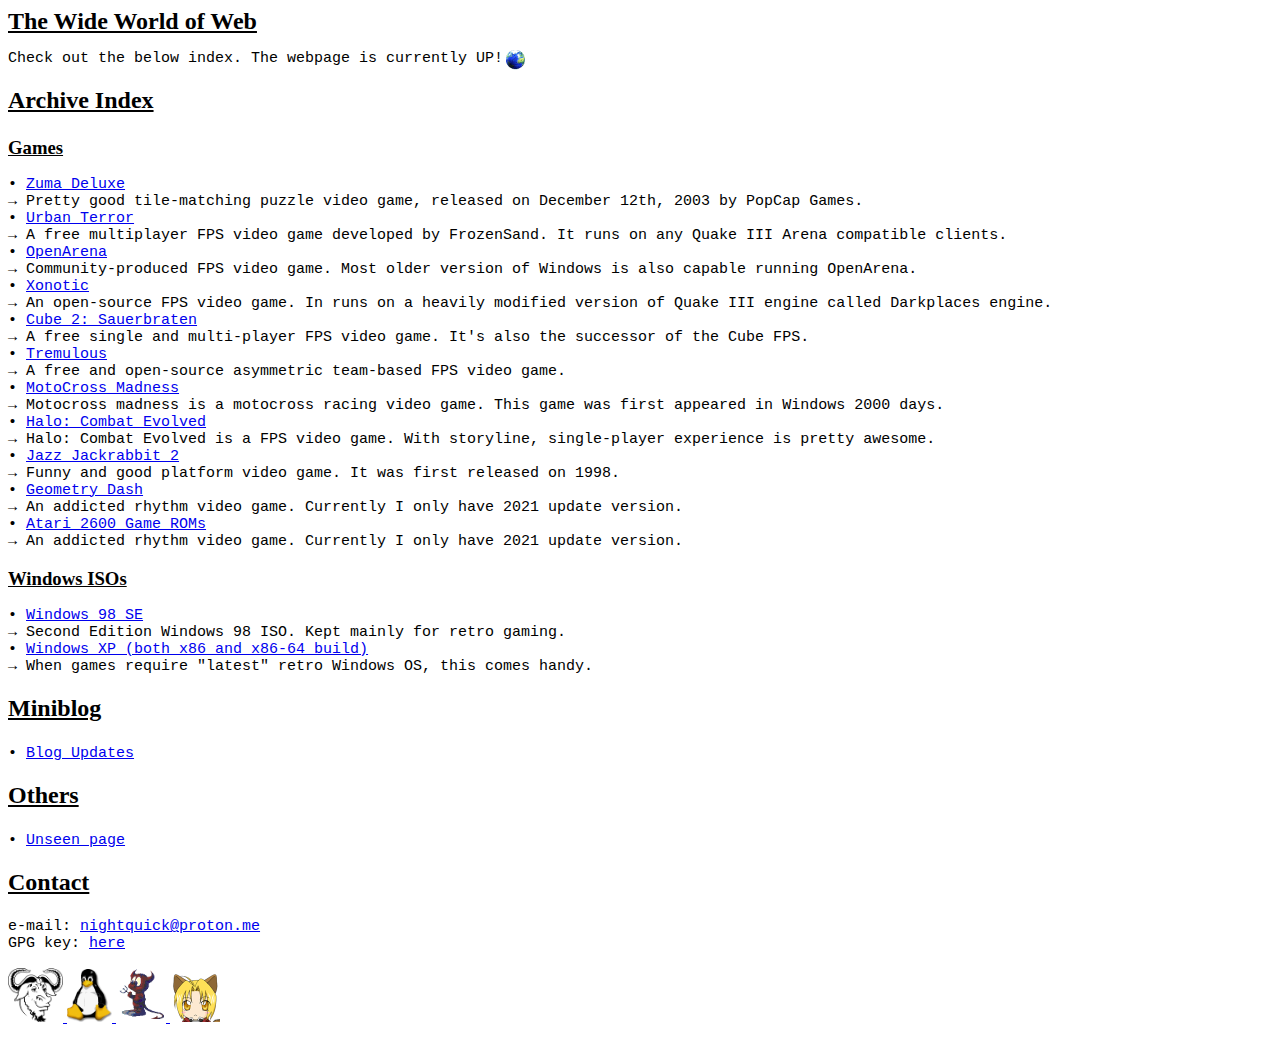
<file: index.html>
<!DOCTYPE html>
<html>
  <!-- Header section -->
  <head>
    <meta name="viewport" content="width=device-width, initial-scale=1">
    <title>Web Logs</title>
    <link rel="stylesheet" href="style.css">
    <link rel="icon" type="image/gif" href="./assets/cutdoggy.gif">
  </head>
  <!-- Header section end -->

  <body>
    <h2 id="www">The Wide World of Web</h2>

    <p id="mono" style="display: inline">
      Check out the below index. The webpage is currently UP!
    </p>

    <img id="absolute-image" src="./assets/Earth_Globe.gif"></img>

    <!-- Archive Index section -->
    <h2 id="normal">Archive Index</h2>
    <!-- Games sub-section -->
    <h3 id="normal">Games</h3>
    <p id="mono">
      &bull; <a href="https://archive.org/details/zuma-deluxe-mswin">Zuma Deluxe</a>
      <br>
      &rarr; Pretty good tile-matching puzzle video game, released on December 12th, 2003 by PopCap Games.
      <br>

      &bull; <a href="https://www.urbanterror.info/home/">Urban Terror</a>
      <br>
      &rarr; A free multiplayer FPS video game developed by FrozenSand. It runs on any Quake III Arena compatible clients.
      <br>

      &bull; <a href="http://www.openarena.ws/smfnews.php">OpenArena</a>
      <br>
      &rarr; Community-produced FPS video game. Most older version of Windows is also capable running OpenArena.
      <br>

      &bull; <a href="https://xonotic.org/">Xonotic</a>
      <br>
      &rarr; An open-source FPS video game. In runs on a heavily modified version of Quake III engine called Darkplaces engine.
      <br>

      &bull; <a href="http://sauerbraten.org/">Cube 2: Sauerbraten</a>
      <br>
      &rarr; A free single and multi-player FPS video game. It's also the successor of the Cube FPS.
      <br>

      &bull; <a href="https://tremulous.net/">Tremulous</a>
      <br>
      &rarr; A free and open-source asymmetric team-based FPS video game.
      <br>

      &bull; <a href="https://archive.org/details/motocross-madness-win-rip">MotoCross Madness</a>
      <br>
      &rarr; Motocross madness is a motocross racing video game. This game was first appeared in Windows 2000 days.
      <br>

      &bull; <a href="https://archive.org/details/halo-combat-evolved-preinstalled">Halo: Combat Evolved</a>
      <br>
      &rarr; Halo: Combat Evolved is a FPS video game. With storyline, single-player experience is pretty awesome.
      <br>

      &bull; <a href="https://archive.org/details/jazz-jackrabbit-2">Jazz Jackrabbit 2</a>
      <br>
      &rarr; Funny and good platform video game. It was first released on 1998.
      <br>

      &bull; <a href="https://archive.org/details/geometry.-dash.v-07.24.2021">Geometry Dash</a>
      <br>
      &rarr; An addicted rhythm video game. Currently I only have 2021 update version.
      <br>

      &bull; <a href="https://archive.org/details/atari-2600-roms">Atari 2600 Game ROMs</a>
      <br>
      &rarr; An addicted rhythm video game. Currently I only have 2021 update version.
      <br>
    </p>
    <!-- Games sub-section end -->

    <!-- Windows ISO sub-section -->
    <h3 id="normal">Windows ISOs</h3>
    <p id="mono">
      &bull; <a href="https://archive.org/details/windows-98-s-edition">Windows 98 SE</a>
      <br>
      &rarr; Second Edition Windows 98 ISO. Kept mainly for retro gaming.
      <br>

      &bull; <a href="https://archive.org/details/windows-98-s-edition">Windows XP (both x86 and x86-64 build)</a>
      <br>
      &rarr; When games require "latest" retro Windows OS, this comes handy.
      <br>
    </p>
    <!-- Windows ISO sub-section end -->

    <!-- Miniblog section -->
    <h2 id="normal">Miniblog</h2>
    <p id="mono">
      &bull; <a href="./blog.html">Blog Updates</a>
    </p>
    <!-- Miniblog section end -->

    <!-- Others section -->
    <h2 id="normal">Others</h2>
    <p id="mono">
      &bull; <a href="./others/unseen_page.html">Unseen page</a>
      <br>
    </p>
    <!-- Others section end -->

    <!-- Contact section -->
    <h2 id="normal">Contact</h2>
    <p id="mono">
      e-mail: <a href="mailto:nightquick@proton.me">nightquick@proton.me</a>
      <br>

      GPG key: <a href="./nqskey.key">here</a>
    </p>
    <!-- Contact section end -->

    <!-- GNU -->
    <a href="https://gnu.org">
      <img src="./assets/gnu.png" width="55px"></img>
    </a>

    <!-- Linux Kernel -->
    <a href="https://kernel.org">
      <img src="./assets/kernel.gif" width="45px"></img>
    </a>

    <!-- FreeBSD -->
    <a href="https://freebsd.org">
      <img src="./assets/freebsd.gif" width="50px"></img>
    </a>

    <!-- Cute -->
    <a href="./neko.html">
      <img src="./assets/ed.gif" width="50px"></img>
    </a>
  </body>
</html>
</file>
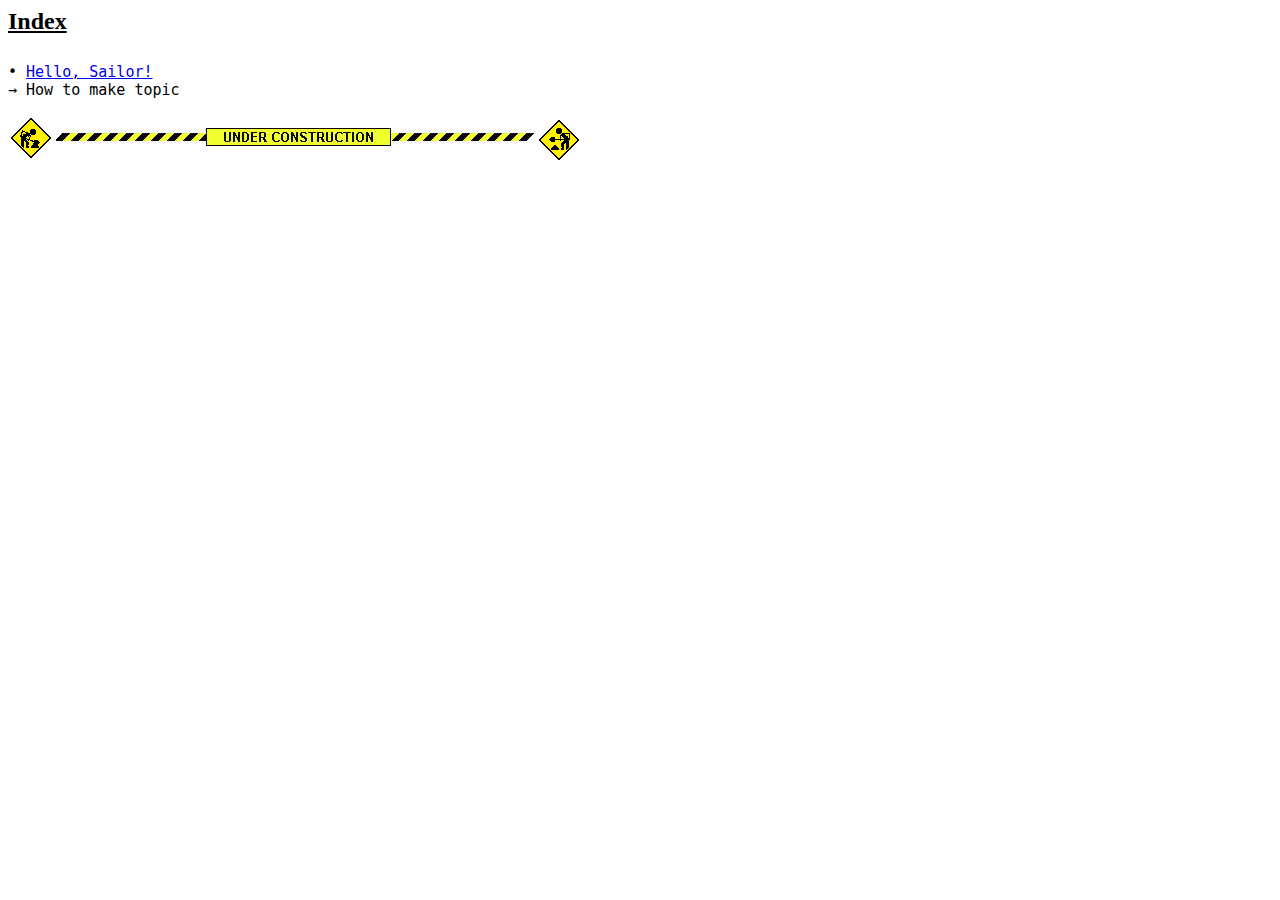
<file: blog.html>
<!DOCTYPE html>
<html>
  <!-- Header section -->
  <head>
    <meta http-equiv="content-type" content="text/html;charset=utf-8">
    <meta name="viewport" content="width=device-width, initial-scale=1">
    <title>General Web Logs</title>
    <link rel="stylesheet" href="style.css">
    <link rel="icon" type="image/gif" href="./assets/cutdoggy.gif">
  </head>
  <!-- Header section end -->

  <!-- Body section -->
  <body>
    <h2 id="www">Index</h2>

    <p id="mono">
      &bull; <a href="./posts/hello.html">Hello, Sailor!</a>
      <br>
      &rarr; How to make topic
      <br>
    </p>

    <!-- Under construction -->
    <img src="./assets/construction.gif"></img>
  </body>
  <!-- Body section end -->
</html>
</file>
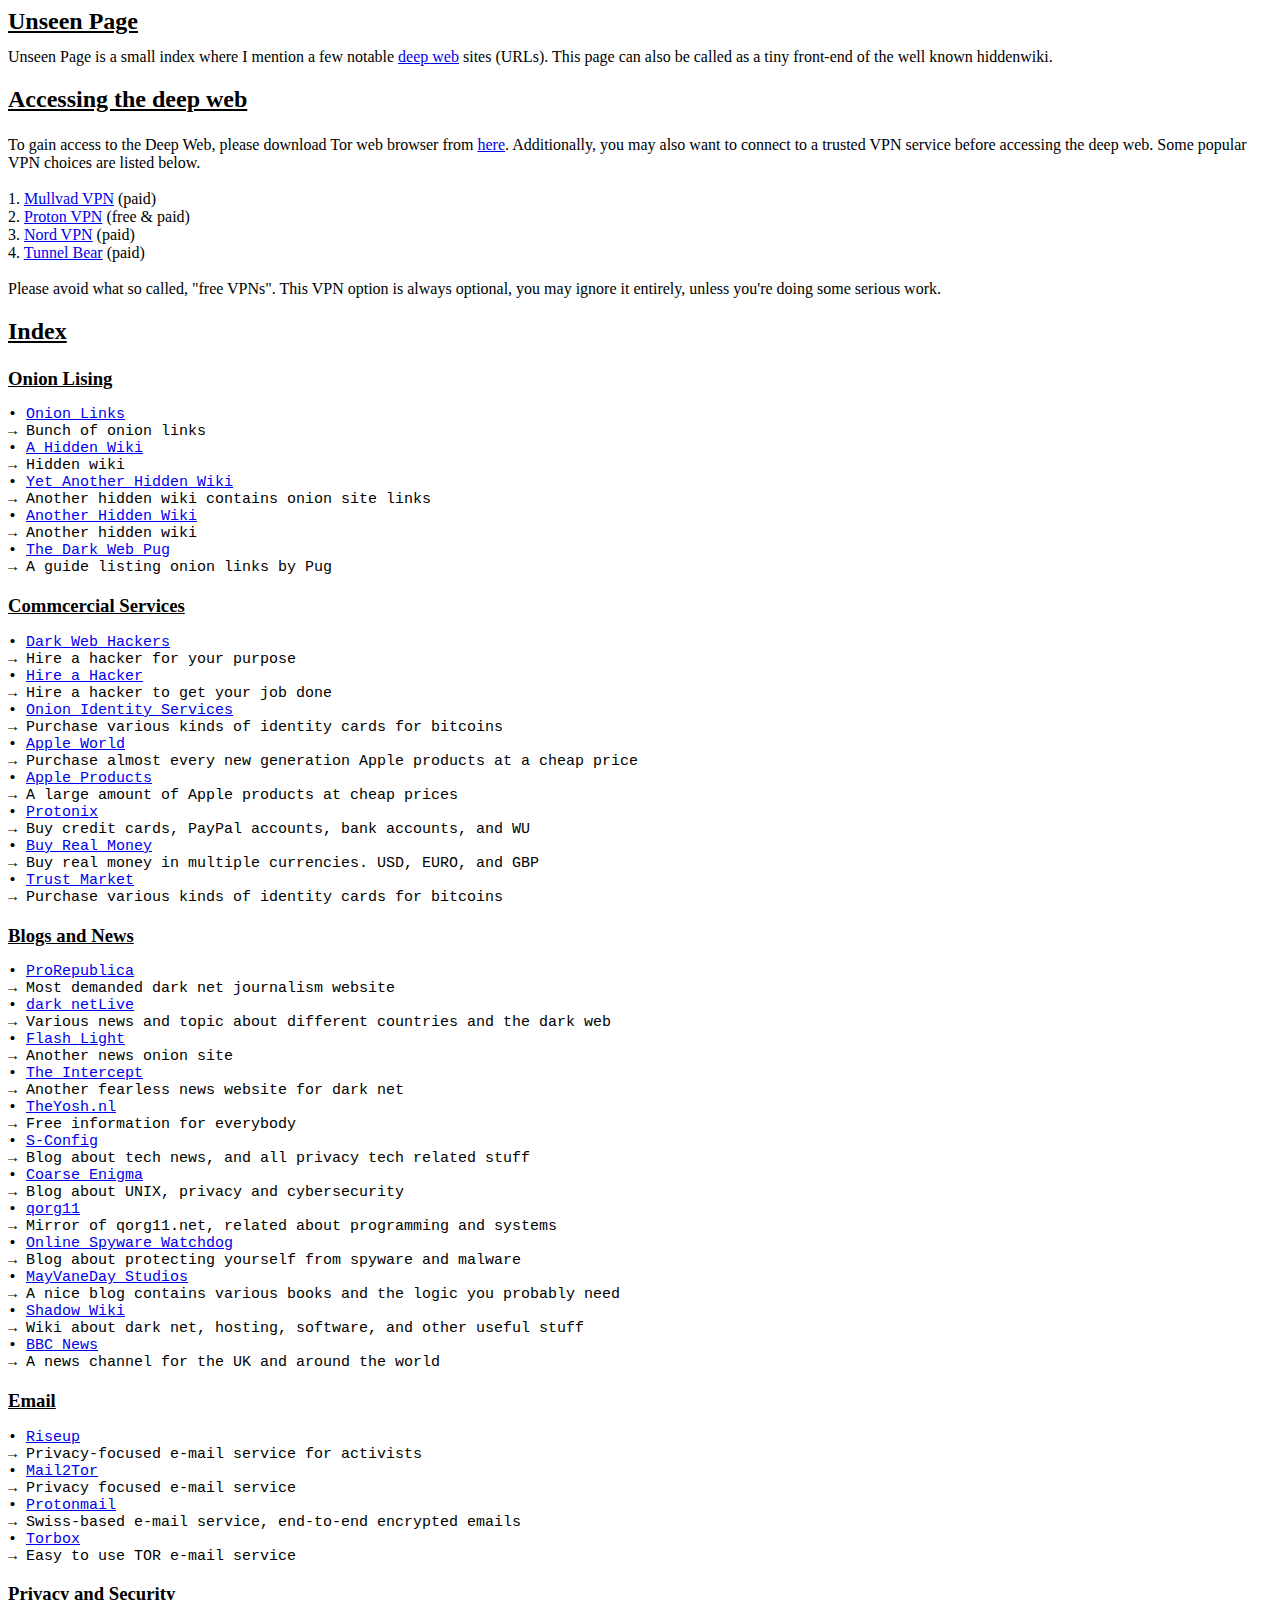
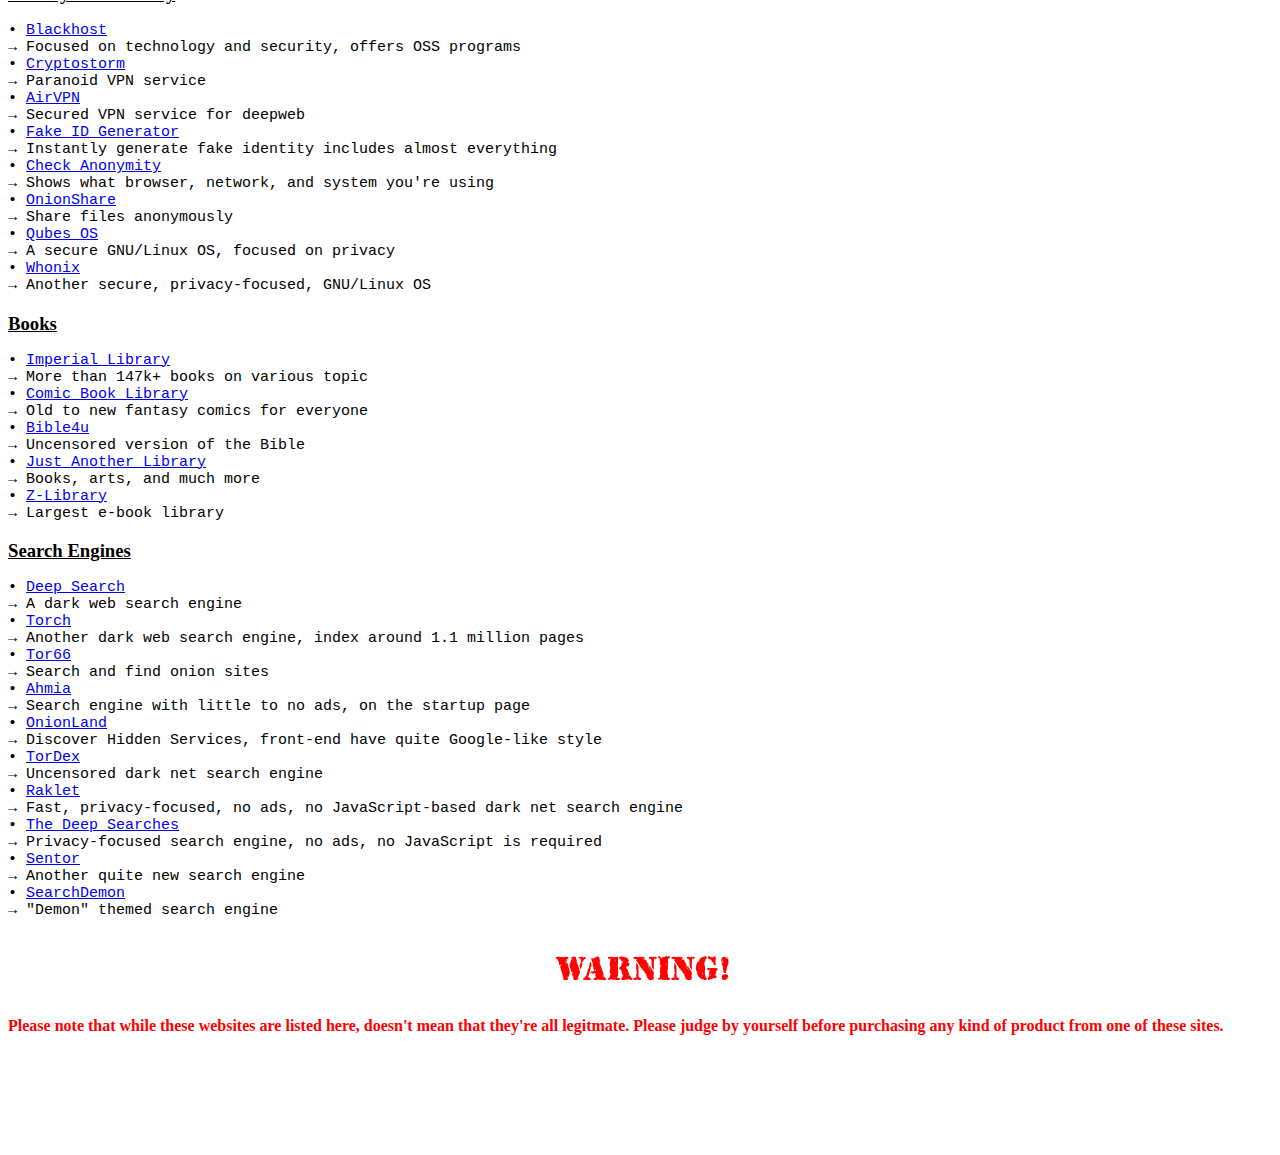
<file: others/unseen_page.html>
<!DOCTYPE html>

<html>
  <header>
    <meta name="viewport" content="width=device-width, initial-scale=1">
    <title>Unseen Page</title>
    <link rel="stylesheet" href="../style.css">
    <link rel="icon" type="image/gif" href="../assets/cutdoggy.gif">
  </header>

  <body>
    <h2 id="www">Unseen Page</h2>
    <p style="display: inline">Unseen Page is a small index where I mention a few notable
      <a href="https://en.wikipedia.org/wiki/Deep_web">deep web</a> sites (URLs). This page
      can also be called as a tiny front-end of the well known hiddenwiki.
    </p>

    <!-- Access section -->
    <h2 id="normal">Accessing the deep web</h2>
    <p>To gain access to the Deep Web, please download Tor web browser from
      <a href="https://www.torproject.org/download/">here</a>. Additionally, you
      may also want to connect to a trusted VPN service before accessing the deep web.
      Some popular VPN choices are listed below.
      <br><br>
      1. <a href="https://mullvad.net/en">Mullvad VPN</a> (paid)
      <br>
      2. <a href="https://protonvpn.com/">Proton VPN</a> (free & paid)
      <br>
      3. <a href="https://nordvpn.com/">Nord VPN</a> (paid)
      <br>
      4. <a href="https://www.tunnelbear.com/">Tunnel Bear</a> (paid)
      <br><br>
      Please avoid what so called, "free VPNs". This VPN option is always optional,
      you may ignore it entirely, unless you're doing some serious work.
    </p>
    <!-- Access section end -->

    <h2 id="normal">Index</h2>

    <!-- Onion Listing -->
    <h3 id="normal">Onion Lising</h3>
    <p id="mono">
      &bull; <a href="http://s4k4ceiapwwgcm3mkb6e4diqecpo7kvdnfr5gg7sph7jjppqkvwwqtyd.onion/">Onion Links</a>
      <br>
      &rarr; Bunch of onion links
      <br>

      &bull; <a href="http://paavlaytlfsqyvkg3yqj7hflfg5jw2jdg2fgkza5ruf6lplwseeqtvyd.onion/">A Hidden Wiki</a>
      <br>
      &rarr; Hidden wiki
      <br>

      &bull; <a href="http://2jwcnprqbugvyi6ok2h2h7u26qc6j5wxm7feh3znlh2qu3h6hjld4kyd.onion/">Yet Another Hidden Wiki</a>
      <br>
      &rarr; Another hidden wiki contains onion site links
      <br>

      &bull; <a href="http://zqktlwiuavvvqqt4ybvgvi7tyo4hjl5xgfuvpdf6otjiycgwqbym2qad.onion/wiki/index.php/Main_Page">Another Hidden Wiki</a>
      <br>
      &rarr; Another hidden wiki
      <br>

      &bull; <a href="http://jgwe5cjqdbyvudjqskaajbfibfewew4pndx52dye7ug3mt3jimmktkid.onion/">The Dark Web Pug</a>
      <br>
      &rarr; A guide listing onion links by Pug
      <br>
    </p>
    <!-- Onion Listing end -->

    <!-- Commercial Services -->
    <h3 id="normal">Commcercial Services</h3>
    <p id="mono">
      &bull; <a href="http://prjd5pmbug2cnfs67s3y65ods27vamswdaw2lnwf45ys3pjl55h2gwqd.onion/">Dark Web Hackers</a>
      <br>
      &rarr; Hire a hacker for your purpose
      <br>

      &bull; <a href="http://jn6weomv6klvnwdwcgu55miabpwklsmmyaf5qrkt4miif4shrqmvdhqd.onion/">Hire a Hacker</a>
      <br>
      &rarr; Hire a hacker to get your job done
      <br>

      &bull; <a href="http://endtovmbc5vokdpnxrhajcwgkfbkfz4wbyhbj6ueisai4prtvencheyd.onion/">Onion Identity Services</a>
      <br>
      &rarr; Purchase various kinds of identity cards for bitcoins
      <br>

      &bull; <a href="http://appworld55fqxlhcb5vpdzdaf5yrqb2bu2xtocxh2hiznwosul2gbxqd.onion/">Apple World</a>
      <br>
      &rarr; Purchase almost every new generation Apple products at a cheap price
      <br>

      &bull; <a href="http://oiswwblhcp7tv5pgdsm7thvnnltl4yxzf2wgg7guwi7jnyr37lw4uaad.onion/">Apple Products</a>
      <br>
      &rarr; A large amount of Apple products at cheap prices
      <br>

      &bull; <a href="http://gtdpz4ykjfuz7c5o6wayi2hn4oqopij2q3ubv2icq2sgavhy6qi5hwid.onion/">Protonix</a>
      <br>
      &rarr; Buy credit cards, PayPal accounts, bank accounts, and WU
      <br>

      &bull; <a href="http://moneye5g34sxtlo3jd2aft6hdphk2dtgvkwnk5taabfrqu75tutmynad.onion/">Buy Real Money</a>
      <br>
      &rarr; Buy real money in multiple currencies. USD, EURO, and GBP
      <br>

      &bull; <a href="http://trustmme4k4gwlxmrphwzn7pmv5r4ot4bhvgbsjstkwqztk7oqjkiiid.onion/">Trust Market</a>
      <br>
      &rarr; Purchase various kinds of identity cards for bitcoins
      <br>
    </p>
    <!-- Commercial Services end -->

    <!-- Blogs and News -->
    <h3 id="normal">Blogs and News</h3>
    <p id="mono">
      &bull; <a href="http://p53lf57qovyuvwsc6xnrppyply3vtqm7l6pcobkmyqsiofyeznfu5uqd.onion/">ProRepublica</a>
      <br>
      &rarr; Most demanded dark net journalism website
      <br>

      &bull; <a href="http://darkzzx4avcsuofgfez5zq75cqc4mprjvfqywo45dfcaxrwqg6qrlfid.onion/">dark netLive</a>
      <br>
      &rarr; Various news and topic about different countries and the dark web
      <br>

      &bull; <a href="http://ovgl57qc3a5abwqgdhdtssvmydr6f6mjz6ey23thwy63pmbxqmi45iid.onion/">Flash Light</a>
      <br>
      &rarr; Another news onion site
      <br>

      &bull; <a href="https://27m3p2uv7igmj6kvd4ql3cct5h3sdwrsajovkkndeufumzyfhlfev4qd.onion/">The Intercept</a>
      <br>
      &rarr; Another fearless news website for dark net
      <br>

      &bull; <a href="http://theyoshxgvcjm4s2xdt6zcjym4kgskibrlos6fai26yes4bhpia5z7qd.onion/">TheYosh.nl</a>
      <br>
      &rarr; Free information for everybody
      <br>

      &bull; <a href="http://xjfbpuj56rdazx4iolylxplbvyft2onuerjeimlcqwaihp3s6r4xebqd.onion/">S-Config</a>
      <br>
      &rarr; Blog about tech news, and all privacy tech related stuff
      <br>

      &bull; <a href="http://cgjzkysxa4ru5rhrtr6rafckhexbisbtxwg2fg743cjumioysmirhdad.onion/">Coarse Enigma</a>
      <br>
      &rarr; Blog about UNIX, privacy and cybersecurity
      <br>

      &bull; <a href="http://lainwir3s4y5r7mqm3kurzpljyf77vty2hrrfkps6wm4nnnqzest4lqd.onion/">qorg11</a>
      <br>
      &rarr; Mirror of qorg11.net, related about programming and systems
      <br>

      &bull; <a href="http://spywaredrcdg5krvjnukp3vbdwiqcv3zwbrcg6qh27kiwecm4qyfphid.onion/">Online Spyware Watchdog</a>
      <br>
      &rarr; Blog about protecting yourself from spyware and malware
      <br>

      &bull; <a href="http://meynethaffeecapsvfphrcnfrx44w2nskgls2juwitibvqctk2plvhqd.onion/">MayVaneDay Studios</a>
      <br>
      &rarr; A nice blog contains various books and the logic you probably need
      <br>

      &bull; <a href="http://zsxjtsgzborzdllyp64c6pwnjz5eic76bsksbxzqefzogwcydnkjy3yd.onion/">Shadow Wiki</a>
      <br>
      &rarr; Wiki about dark net, hosting, software, and other useful stuff
      <br>

      &bull; <a href="http://bbcnewsd73hkzno2ini43t4gblxvycyac5aw4gnv7t2rccijh7745uqd.onion//">BBC News</a>
      <br>
      &rarr; A news channel for the UK and around the world
      <br>
    </p>
    <!-- Blogs and News end -->

    <!-- Email -->
    <h3 id="normal">Email</h3>
    <p id="mono">
      &bull; <a href="http://vww6ybal4bd7szmgncyruucpgfkqahzddi37ktceo3ah7ngmcopnpyyd.onion/">Riseup</a>
      <br>
      &rarr; Privacy-focused e-mail service for activists
      <br>

      &bull; <a href="http://mail2torjgmxgexntbrmhvgluavhj7ouul5yar6ylbvjkxwqf6ixkwyd.onion/">Mail2Tor</a>
      <br>
      &rarr; Privacy focused e-mail service
      <br>

      &bull; <a href="http://protonmailrmez3lotccipshtkleegetolb73fuirgj7r4o4vfu7ozyd.onion/">Protonmail</a>
      <br>
      &rarr; Swiss-based e-mail service, end-to-end encrypted emails
      <br>

      &bull; <a href="http://torbox36ijlcevujx7mjb4oiusvwgvmue7jfn2cvutwa6kl6to3uyqad.onion/">Torbox</a>
      <br>
      &rarr; Easy to use TOR e-mail service
      <br>
    </p>
    <!-- Email end -->

    <!-- Privacy and Security -->
    <h3 id="normal">Privacy and Security</h3>
    <p id="mono">
      &bull; <a href="https://blackhost7pws76u6vohksdahnm6adf7riukgcmahrwt43wv2drvyxid.onion/">Blackhost</a>
      <br>
      &rarr; Focused on technology and security, offers OSS programs
      <br>

      &bull; <a href="http://stormwayszuh4juycoy4kwoww5gvcu2c4tdtpkup667pdwe4qenzwayd.onion/">Cryptostorm</a>
      <br>
      &rarr; Paranoid VPN service
      <br>

      &bull; <a href="https://airvpn3epnw2fnsbx5x2ppzjs6vxtdarldas7wjyqvhscj7x43fxylqd.onion/">AirVPN</a>
      <br>
      &rarr; Secured VPN service for deepweb
      <br>

      &bull; <a href="http://elfqv3zjfegus3bgg5d7pv62eqght4h6sl6yjjhe7kjpi2s56bzgk2yd.onion/fakeid.php">Fake ID Generator</a>
      <br>
      &rarr; Instantly generate fake identity includes almost everything
      <br>

      &bull; <a href="http://elfqv3zjfegus3bgg5d7pv62eqght4h6sl6yjjhe7kjpi2s56bzgk2yd.onion/binfo_check_anonymity.php">Check Anonymity</a>
      <br>
      &rarr; Shows what browser, network, and system you're using
      <br>

      &bull; <a href="http://lldan5gahapx5k7iafb3s4ikijc4ni7gx5iywdflkba5y2ezyg6sjgyd.onion/">OnionShare</a>
      <br>
      &rarr; Share files anonymously
      <br>

      &bull; <a href="http://qubesosfasa4zl44o4tws22di6kepyzfeqv3tg4e3ztknltfxqrymdad.onion/">Qubes OS</a>
      <br>
      &rarr; A secure GNU/Linux OS, focused on privacy
      <br>

      &bull; <a href="http://www.dds6qkxpwdeubwucdiaord2xgbbeyds25rbsgr73tbfpqpt4a6vjwsyd.onion/">Whonix</a>
      <br>
      &rarr; Another secure, privacy-focused, GNU/Linux OS
      <br>
    </p>
    <!-- Privacy and Security end -->

    <!-- Books -->
    <h3 id="normal">Books</h3>
    <p id="mono">
      &bull; <a href="http://kx5thpx2olielkihfyo4jgjqfb7zx7wxr3sd4xzt26ochei4m6f7tayd.onion/">Imperial Library</a>
      <br>
      &rarr; More than 147k+ books on various topic
      <br>

      &bull; <a href="http://nv3x2jozywh63fkohn5mwp2d73vasusjixn3im3ueof52fmbjsigw6ad.onion/">Comic Book Library</a>
      <br>
      &rarr; Old to new fantasy comics for everyone
      <br>

      &bull; <a href="https://bible4u2lvhacg4b3to2e2veqpwmrc2c3tjf2wuuqiz332vlwmr4xbad.onion/">Bible4u</a>
      <br>
      &rarr; Uncensored version of the Bible
      <br>

      &bull; <a href="http://libraryfyuybp7oyidyya3ah5xvwgyx6weauoini7zyz555litmmumad.onion/">Just Another Library</a>
      <br>
      &rarr; Books, arts, and much more
      <br>

      &bull; <a href="http://zlibrary24tuxziyiyfr7zd46ytefdqbqd2axkmxm4o5374ptpc52fad.onion/">Z-Library</a>
      <br>
      &rarr; Largest e-book library
      <br>
    </p>
    <!-- Books end -->

    <!-- Search Engines -->
    <h3 id="normal">Search Engines</h3>
    <p id="mono">
      &bull; <a href="http://search7tdrcvri22rieiwgi5g46qnwsesvnubqav2xakhezv4hjzkkad.onion/">Deep Search</a>
      <br>
      &rarr; A dark web search engine
      <br>

      &bull; <a href="http://xmh57jrknzkhv6y3ls3ubitzfqnkrwxhopf5aygthi7d6rplyvk3noyd.onion/">Torch</a>
      <br>
      &rarr; Another dark web search engine, index around 1.1 million pages
      <br>

      &bull; <a href="http://tor66sewebgixwhcqfnp5inzp5x5uohhdy3kvtnyfxc2e5mxiuh34iid.onion/">Tor66</a>
      <br>
      &rarr; Search and find onion sites
      <br>

      &bull; <a href="http://juhanurmihxlp77nkq76byazcldy2hlmovfu2epvl5ankdibsot4csyd.onion/">Ahmia</a>
      <br>
      &rarr; Search engine with little to no ads, on the startup page
      <br>

      &bull; <a href="http://3bbad7fauom4d6sgppalyqddsqbf5u5p56b5k5uk2zxsy3d6ey2jobad.onion/">OnionLand</a>
      <br>
      &rarr; Discover Hidden Services, front-end have quite Google-like style
      <br>

      &bull; <a href="http://tordexu73joywapk2txdr54jed4imqledpcvcuf75qsas2gwdgksvnyd.onion/">TorDex</a>
      <br>
      &rarr; Uncensored dark net search engine
      <br>

      &bull; <a href="http://iwr4usy33opfclmbyemzbmnwwnmmqpqltezpac7fyqqkdv3mabtm6kqd.onion/">Raklet</a>
      <br>
      &rarr; Fast, privacy-focused, no ads, no JavaScript-based dark net search engine
      <br>

      &bull; <a href="http://searchgf7gdtauh7bhnbyed4ivxqmuoat3nm6zfrg3ymkq6mtnpye3ad.onion/">The Deep Searches</a>
      <br>
      &rarr; Privacy-focused search engine, no ads, no JavaScript is required
      <br>

      &bull; <a href="http://e27slbec2ykiyo26gfuovaehuzsydffbit5nlxid53kigw3pvz6uosqd.onion/">Sentor</a>
      <br>
      &rarr; Another quite new search engine
      <br>

      &bull; <a href="http://srcdemonm74icqjvejew6fprssuolyoc2usjdwflevbdpqoetw4x3ead.onion/">SearchDemon</a>
      <br>
      &rarr; "Demon" themed search engine
      <br>
    </p>
    <!-- Search Engines end -->

    <img id="center" src="../assets/warning1.gif"></img>
    <b>
      <p style="color: red">
	Please note that while these websites are listed here, doesn't mean that they're all legitmate.
	Please judge by yourself before purchasing any kind of product from one of these sites.
      </p>
    </b>
  </body>

</html>
</file>
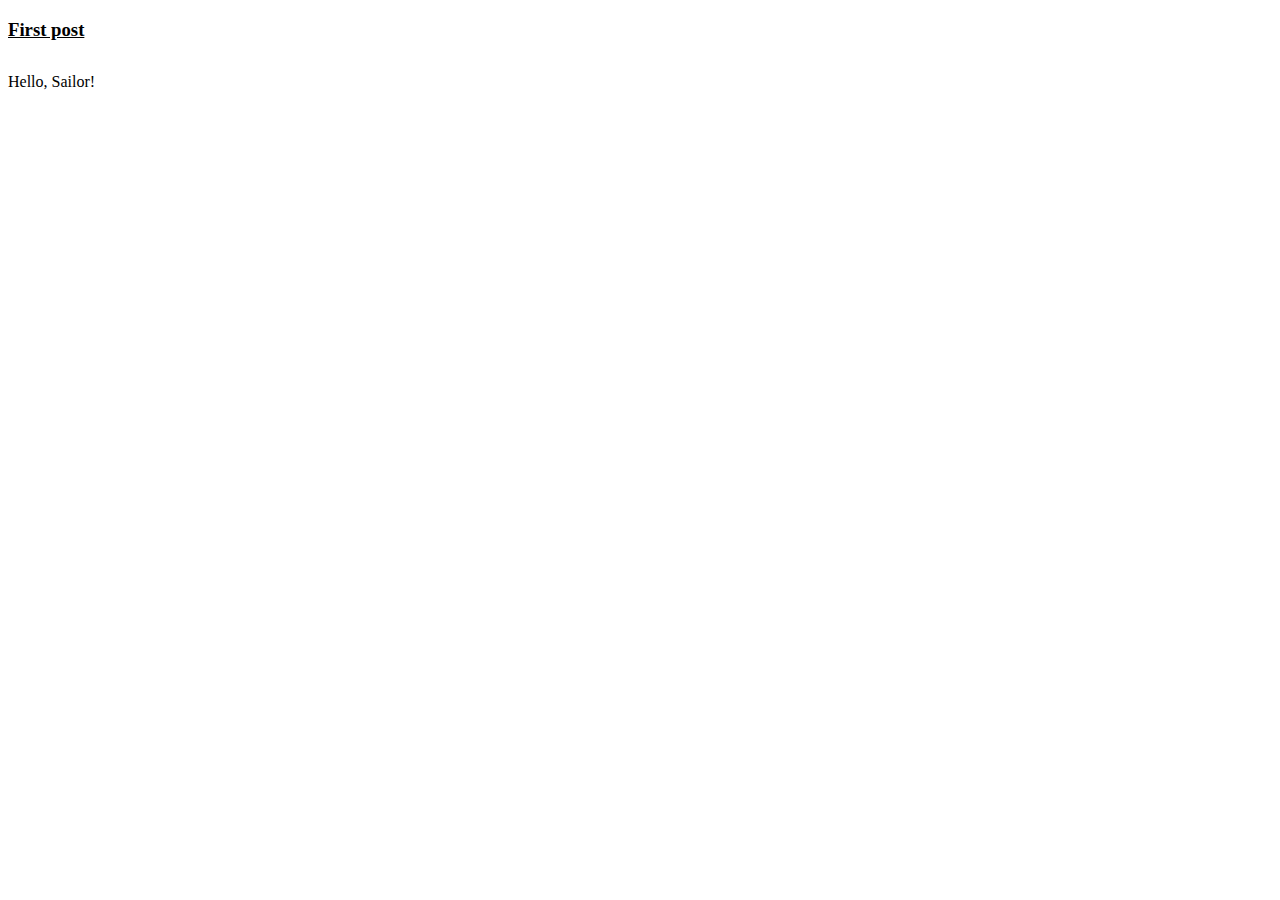
<file: posts/hello.html>
<!DOCTYPE html>
<html>
  <!-- Header section -->
  <head>
    <meta name="viewport" content="width=device-width, initial-scale=1" />
    <title>Web Logs</title>
    <link rel="stylesheet" href="../style.css">
    <link rel="icon" type="image/gif" href="../assets/cutdoggy.gif">
  </head>
  <!-- Header section end -->

<!-- Body section -->
  <body>
    <h3 id="normal">First post</h3>
    <p id="good-read">
      Hello, Sailor!
    </p>
  </body>
<!-- Body section end -->
</html>
</file>
<file: style.css>
/* Kept it, in case if I want to change the font */
/*
@font-face {
    font-family: "Lexend-Regular";
    src: url("./fonts/Lexend-Regular.ttf");
}
*/

body {
    vertical-align: middle;
    background-color: #ffffff;
}

p#mono {
    font-family: monospace, monospace;
    font-size: 15px;
}

p#good-read {
    font-family: "Sans-serif";
    position: absolute;
}

h2#www {
    text-decoration: underline;
    margin: auto;
    height: 40px;
}

h2#normal {
    text-decoration: underline;
    height: 30px;
}

h3#normal {
    text-decoration: underline;
    height: 20px;
}

br {
    width: 10px;
    height: 10px;
}

img#absolute-image {
    width: 25px;
    position: absolute;
}

img#left-image {
    width: 30px;
    float: left;
}

img#center {
    display: block;
    border-radius: 20px;
    margin-left: auto;
    margin-right: auto;
}

#text-center {
    text-align: center;
}
</file>
